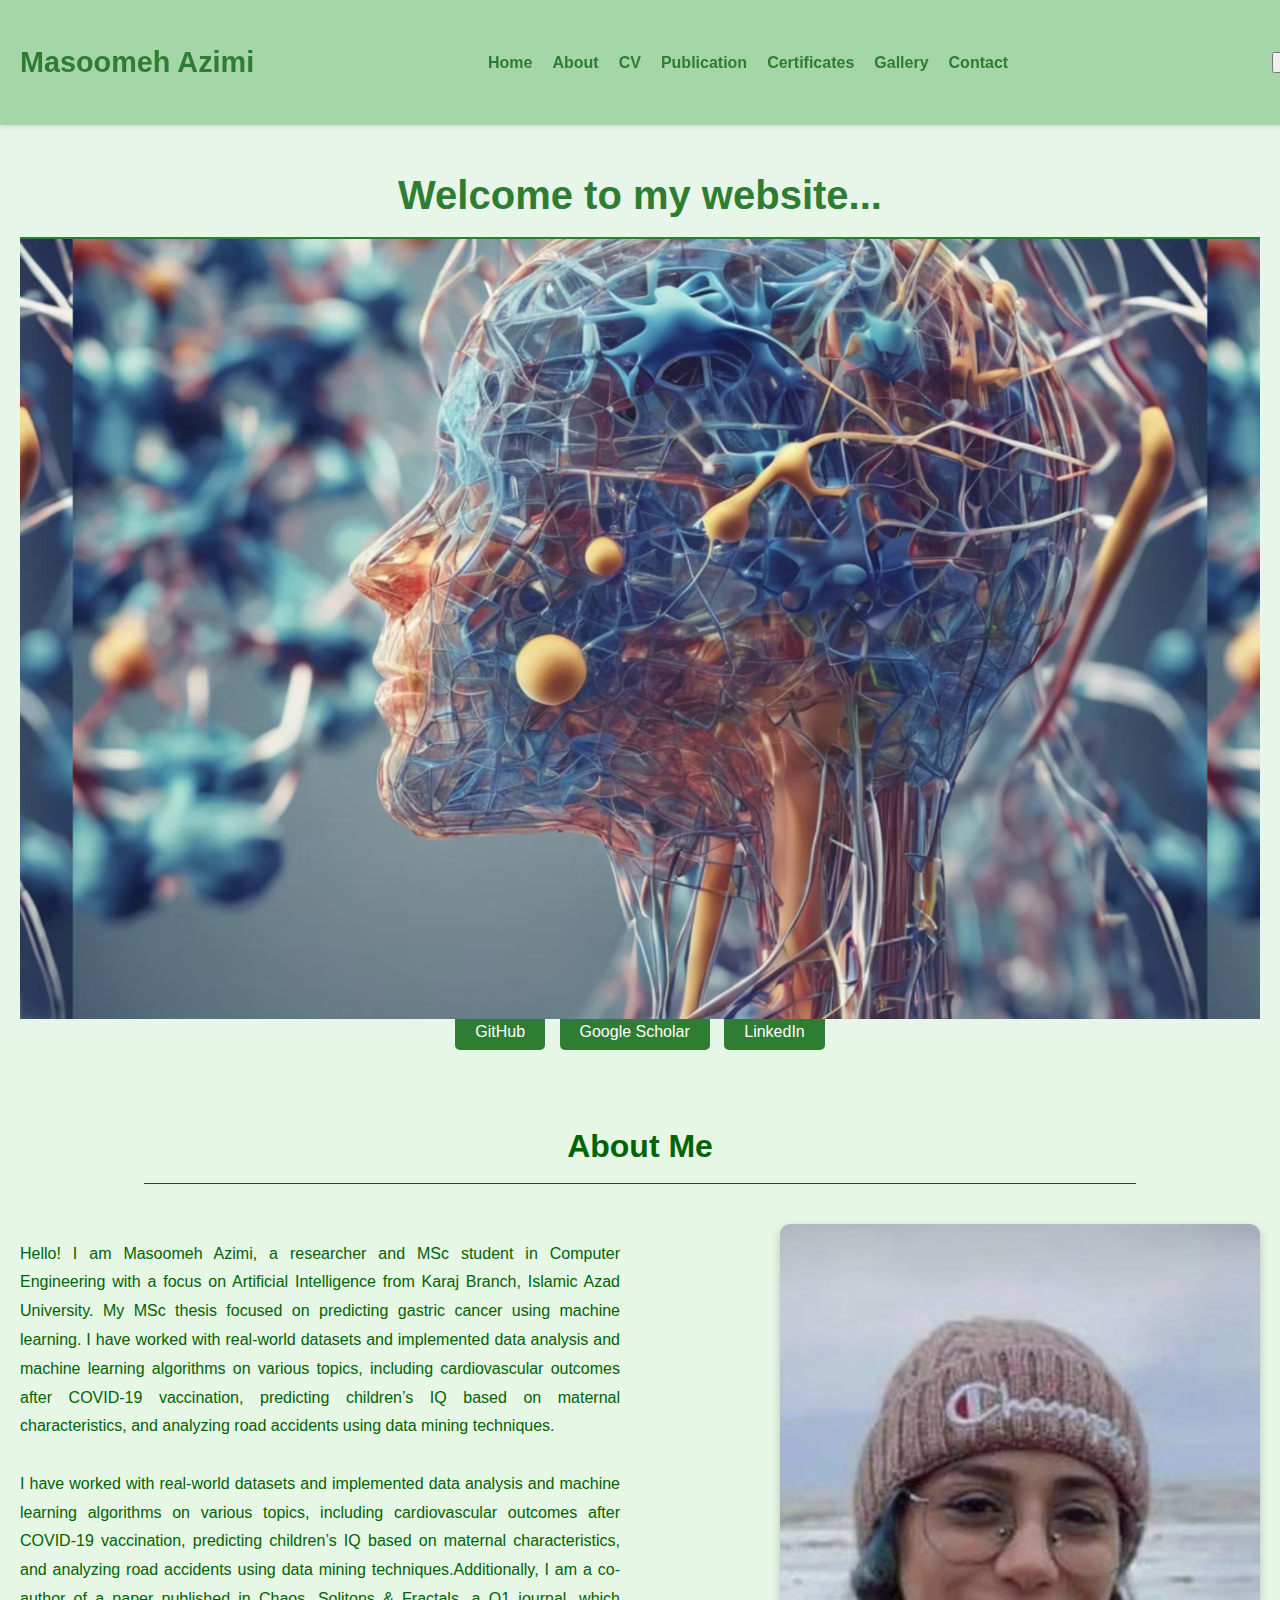
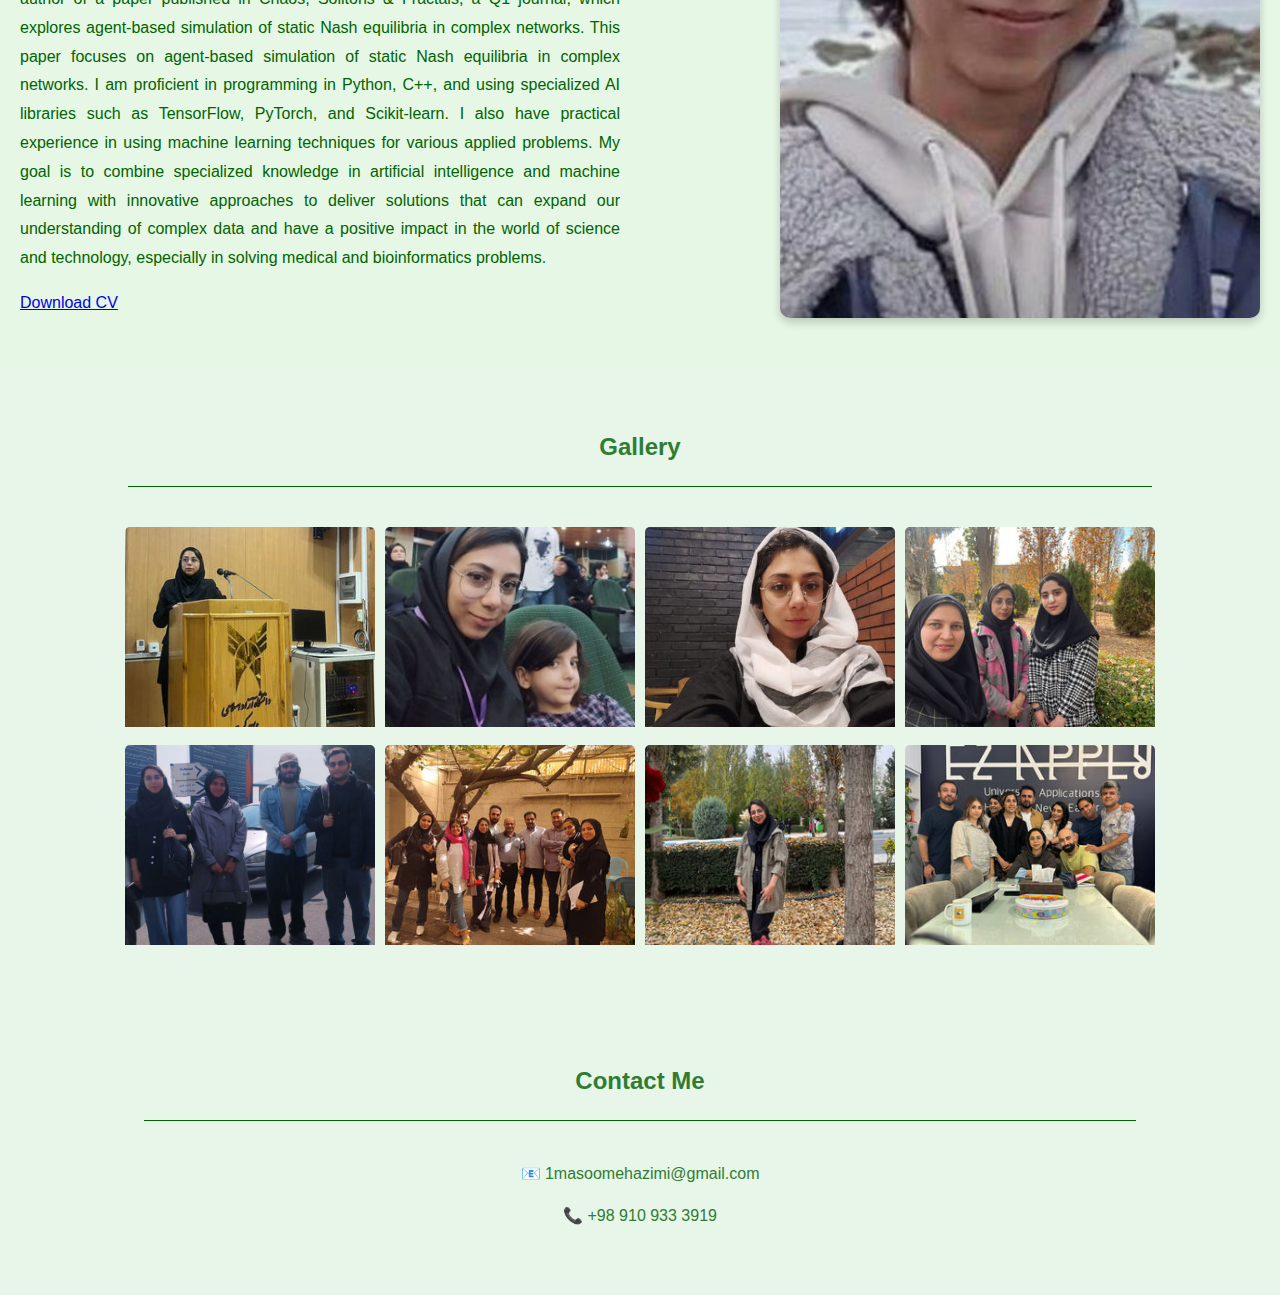
<file: index.html>
<!DOCTYPE html>
<html lang="en">
<head>
  <meta charset="UTF-8">
  <title>Masoomeh Azimi</title>
  <link rel="stylesheet" href="style.css">
  <link rel="stylesheet" href="publication.html">
  <meta name="viewport" content="width=device-width, initial-scale=1.0">

  <script src="script.js" defer></script>
</head>
<body>
  <!-- Header -->
  <header class="header">
    <h1 class="logo">Masoomeh Azimi</h1>
    <nav class="navbar">
      <ul>
        <li><a href="#welcome">Home</a></li>
        <li><a href="#about">About</a></li>
        <li><a href="CV.pdf">CV</a></li>
        <li><a href="publication.html">Publication</a></li>
        <li><a href="certificate.html">Certificates</a></li>
        <li><a href="#gallery">Gallery</a></li>
        <li><a href="#contact">Contact</a></li>
      </ul>
    </nav>
    <button class="menu-toggle">☰</button>

  </header>

  <!-- Welcome -->
  <section id= "welcome" class="welcome">
  
    <h2>Welcome to my website...</h2>
    <hr class="welcome-line">
    <div class="zoom-image">
      <img src="Screenshot.png" alt="Profile Photo">
    </div>
    <div class="social-buttons">
      <a href="https://github.com/" target="_blank">GitHub</a>
     <!-- <a href="https://orcid.org/" target="_blank">ORCID</a> -->
      <a href="https://scholar.google.com/" target="_blank">Google Scholar</a>
      <a href="https://linkedin.com/" target="_blank">LinkedIn</a>
    </div>
  </section>
  

  <!-- About Me -->
  <section id="about" class="about">
    <h2>About Me</h2>
    <hr class="divider">
    <div class="bio">
      <div class="bio-text">
        <p>
          Hello! I am Masoomeh Azimi, a researcher and MSc student in Computer Engineering with a focus on Artificial Intelligence from Karaj Branch, Islamic Azad University. My MSc thesis focused on predicting gastric cancer using machine learning. I have worked with real-world datasets and implemented data analysis and machine learning algorithms on various topics, including cardiovascular outcomes after COVID-19 vaccination, predicting children’s IQ based on maternal characteristics, and analyzing road accidents using data mining techniques.
          <br><br>
          I have worked with real-world datasets and implemented data analysis and machine learning algorithms on various topics, including cardiovascular outcomes after COVID-19 vaccination, predicting children’s IQ based on maternal characteristics, and analyzing road accidents using data mining techniques.

​

Additionally, I am a co-author of a paper published in Chaos, Solitons & Fractals, a Q1 journal, which explores agent-based simulation of static Nash equilibria in complex networks. This paper focuses on agent-based simulation of static Nash equilibria in complex networks.

I am proficient in programming in Python, C++, and using specialized AI libraries such as TensorFlow, PyTorch, and Scikit-learn. I also have practical experience in using machine learning techniques for various applied problems.


My goal is to combine specialized knowledge in artificial intelligence and machine learning with innovative approaches to deliver solutions that can expand our understanding of complex data and have a positive impact in the world of science and technology, especially in solving medical and bioinformatics problems.


        </p>
        <a href="CV.pdf" class="cv-button" target="_blank">Download CV</a>
      </div>
      <div class="bio-photo">
        <img src="2025.avif" alt="Masoomeh Azimi">
      </div>
    </div>
  </section>
    


<!-- Gallery -->
<section id= "gallery" class="gallery">
    <h2>Gallery</h2>
    <hr class="divider">

  
    <div class="gallery-wrapper">
      <div class="gallery-container">
        <div class="gallery-item"><img src="1.jpg" alt="Image 1"></div>
        <div class="gallery-item"><img src="2.jpg" alt="Image 2"></div>
        <div class="gallery-item"><img src="3.jpg" alt="Image 3"></div>
        <div class="gallery-item"><img src="4.jpg" alt="Image 4"></div>
        <div class="gallery-item"><img src="5.jpg" alt="Image 5"></div>
        <div class="gallery-item"><img src="6.jpg" alt="Image 6"></div>
        <div class="gallery-item"><img src="7.jpg" alt="Image 7"></div>
        <div class="gallery-item"><img src="8.jpg" alt="Image 8"></div>
      </div>
    </div>
  </section>
  
  <!-- Lightbox Modal -->
<!-- Lightbox Modal -->
<div id="lightbox" class="lightbox">
  <span class="close">&times;</span>
  <img class="lightbox-content" id="lightbox-img">
  <div class="lightbox-caption" id="lightbox-caption"></div>
  <a class="prev">&#10094;</a>
  <a class="next">&#10095;</a>
</div>


  <!-- Contact -->
  <section id="contact" class="contact">
    <h2>Contact Me</h2>
    <hr class="divider">

    <p>📧 1masoomehazimi@gmail.com</p>
    <p>📞 +98 910 933 3919</p>
  </section>
</body>
</html>
</file>
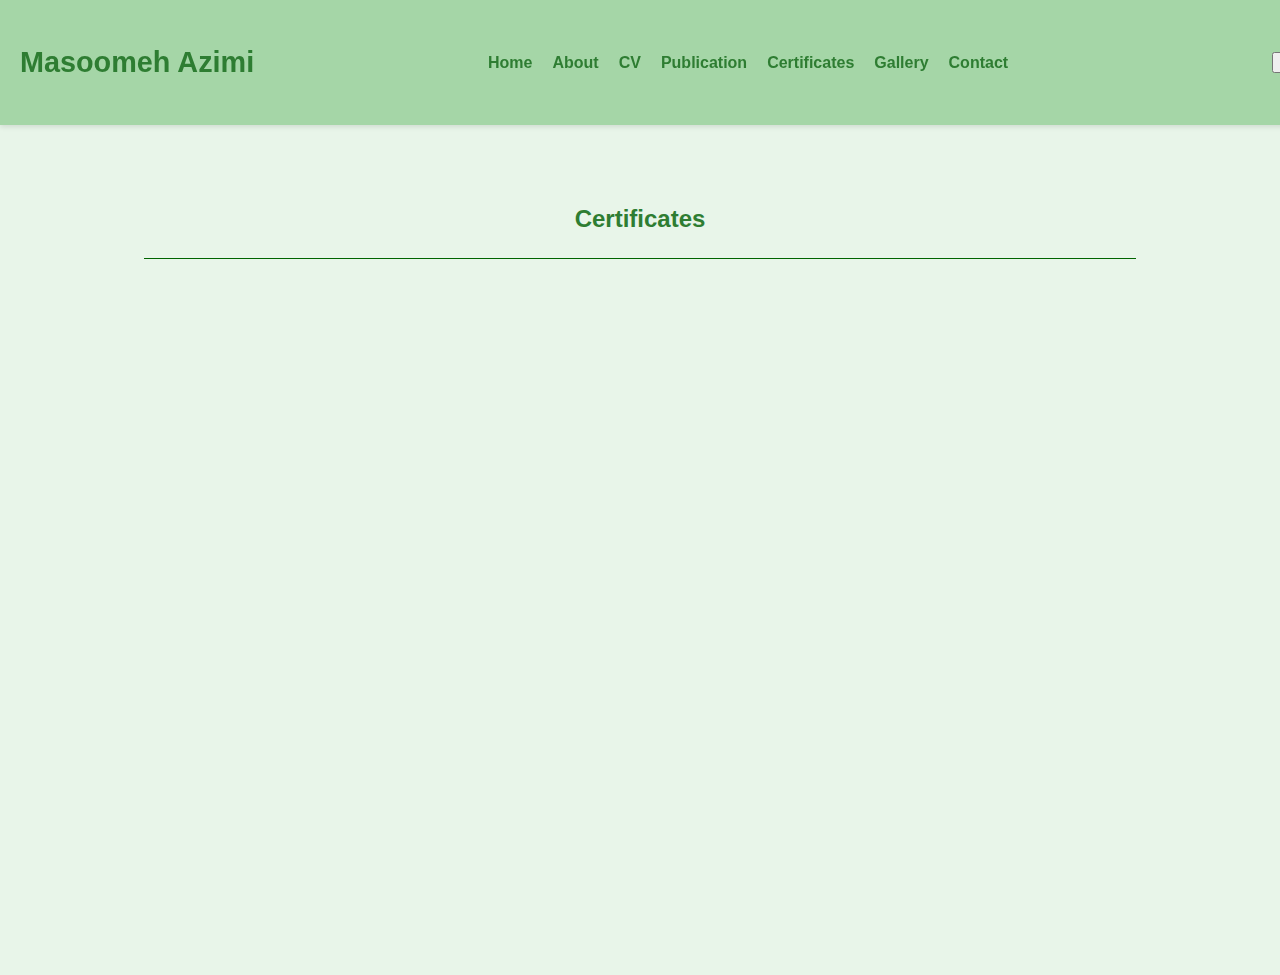
<file: certificate.html>
<!DOCTYPE html>
<html lang="en">
<head>
  <meta charset="UTF-8">
  <title>Certificates - Masoomeh Azimi</title>
  <meta name="viewport" content="width=device-width, initial-scale=1.0">

  <link rel="stylesheet" href="style.css">
</head>
<body>
  <!-- Header -->
  <header class="header">
    <h1 class="logo">Masoomeh Azimi</h1>
    <nav class="navbar">
      <ul>
        <li><a href="index.html#welcome">Home</a></li>
        <li><a href="index.html#about">About</a></li>
        <li><a href="CV.pdf">CV</a></li>
        <li><a href="publication.html">Publication</a></li>
        <li><a href="certificate.html">Certificates</a></li>
        <li><a href="index.html#gallery">Gallery</a></li>
        <li><a href="index.html#contact">Contact</a></li>
      </ul>
    </nav>
    <button class="menu-toggle">☰</button>

  </header>

  <!-- Certificate -->
  <section id="certificate" class="certificate">
    <h2>Certificates</h2>
    <hr class="divider">
    <div class="certificate-photo">
      <img src="c1.avif" alt="Certificate">
    </div>
  </section>
</body>
</html>
</file>
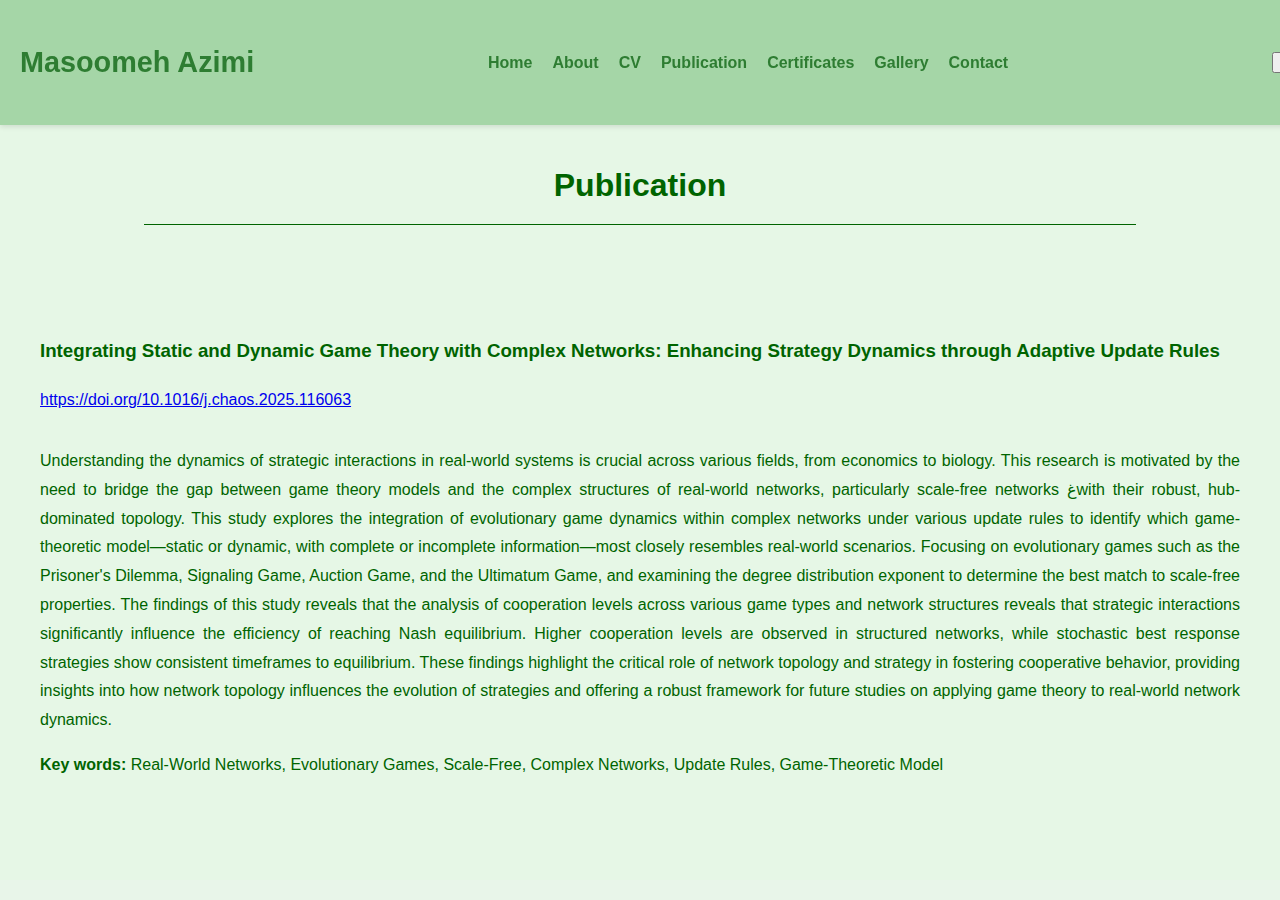
<file: publication.html>
<!DOCTYPE html>
<html lang="en">
<head>
  <meta charset="UTF-8">
  <title>Publications - Masoomeh Azimi</title>
  <link rel="stylesheet" href="style.css">
  <meta name="viewport" content="width=device-width, initial-scale=1.0">

</head>
<body>
  <!-- Header -->
  <header class="header">
    <h1 class="logo">Masoomeh Azimi</h1>
    <nav class="navbar">
      <ul>
        <li><a href="index.html#welcome">Home</a></li>
        <li><a href="index.html#about">About</a></li>
        <li><a href="CV.pdf">CV</a></li>
        <li><a href="publication.html">Publication</a></li>
        <li><a href="certificate.html">Certificates</a></li>
        <li><a href="index.html#gallery">Gallery</a></li>
        <li><a href="index.html#contact">Contact</a></li>
      </ul>
    </nav>
    <button class="menu-toggle">☰</button>

  </header>

  <!-- Main content -->
  <main>
    <div class="abstract">

        <div class="abstract-text">
            <section id="publication" class="publication">
                <h2>Publication</h2>
                <hr class="divider">
                <div class="publication">
                  <h3>
                      Integrating Static and Dynamic Game Theory with Complex Networks: Enhancing Strategy Dynamics through Adaptive Update Rules​​</h3>
                  <p><a href="https://doi.org/10.1016/j.chaos.2025.116063" target="_blank">https://doi.org/10.1016/j.chaos.2025.116063</a></p>
                  <div class="abstract">
                    <p>Understanding the dynamics of strategic interactions in real-world systems is crucial across various fields, from economics to biology. This research is motivated by the need to bridge the gap between game theory models and the complex structures of real-world networks, particularly scale-free networks غwith their robust, hub-dominated topology. This study explores the integration of evolutionary game dynamics within complex networks under various update rules to identify which game-theoretic model—static or dynamic, with complete or incomplete information—most closely resembles real-world scenarios. Focusing on evolutionary games such as the Prisoner's Dilemma, Signaling Game, Auction Game, and the Ultimatum Game, and examining the degree distribution exponent  to determine the best match to scale-free properties. The findings of this study reveals that the analysis of cooperation levels across various game types and network structures reveals that strategic interactions significantly influence the efficiency of reaching Nash equilibrium. Higher cooperation levels are observed in structured networks, while stochastic best response strategies show consistent timeframes to equilibrium. These findings highlight the critical role of network topology and strategy in fostering cooperative behavior, providing insights into how network topology influences the evolution of strategies and offering a robust framework for future studies on applying game theory to real-world network dynamics.
          
                    </p>
                  </div>
                  <div class="keywords">
                    <strong>Key words:</strong> Real-World Networks, Evolutionary Games, Scale-Free, Complex Networks, Update Rules, Game-Theoretic Model
                  </div>
                </div>
              </section>
          
    
        </div>
    
    </div>



</main>
  </body>
</html>
</file>
<file: style.css>
body {
    background-color: #e8f5e9;
    color: #2e7d32;
    font-family: Arial, sans-serif;
    margin: 0;
    padding: 0;
    line-height: 1.6;
    padding-top: 80px; /* ارتفاع منو را جبران می‌کند */

  }

  html {
    scroll-behavior: smooth;
  }
  
/* همه بخش‌ها که با لینک منو اسکرول می‌شوند */
section {
    padding: 50px 20px; /* فاصله بالا و پایین */
    scroll-margin-top: 100px; /* برای لینک‌ها */
  }
  /* Header */
  header {
    position: fixed;      /* منو ثابت می‌شود */
    top: 0;               /* بالای صفحه */
    left: 0;
    width: 100%;          /* تمام عرض */
    z-index: 999;         /* بالاتر از بقیه عناصر */
    background-color: #a5d6a7;
    display: flex;
    justify-content: space-between;
    align-items: center;
    padding: 20px;
    box-shadow: 0 2px 5px rgba(0,0,0,0.1); /* سایه زیبا */
  }
  
  .logo {
    font-size: 1.8rem;
    font-weight: bold;
  }
  
  .navbar ul {
    list-style: none;
    display: flex;
    margin: 1px;
    padding: 0 50px 0 0px;
  }
  
  .navbar li {
    margin-left: 20px;
  }
  
  .navbar a {
    text-decoration: none;
    color: #2e7d32;
    font-weight: bold;
  }
  
  .navbar a:hover {
    color: #1b5e20;
  }
  
  /* Welcome */
  .welcome {
    text-align: center;
    padding: 50px 20px 0 20px;
  }
  
  .welcome h2 {
    font-size: 2.5rem;
    margin-bottom: 10px;
  }
  
  .welcome-line {
    width: 100%;
    height: 2px;
    background-color: #2e7d32;
    border: none;
    margin-bottom: 0;
  }
  
  .zoom-image {
    position: relative;
    width: 100%;
    height: calc(100vh - 120px);
    overflow: hidden;
    cursor: pointer;
  }
  
  .zoom-image img {
    width: 100%;
    height: 100%;
    object-fit: cover;
    transition: transform 0.5s ease;
  }
  
  .zoom-image:hover img {
    transform: scale(1.1);
  }
  
  /* Social buttons */
  .social-buttons a {
    text-decoration: none;
    color: white;
    background-color: #2e7d32;
    padding: 10px 20px;
    margin: 5px;
    border-radius: 5px;
    transition: background-color 0.3s ease;
  }
  
  .social-buttons a:hover {
    background-color: #1b5e20;
  }
  
  /* About */
  .about {
    padding: 50px 20px;
    background-color: #e6f7e6;
    color: #006400;
  }
  
  .about h2 {
    text-align: center;
    font-size: 32px;
    margin-bottom: 10px;
  }
  
  .divider {
    border: 0;
    height: 1px;
    background-color: #006400;
    width: 80%;
    margin: 0 auto 40px auto;
  }
  
  .abstract{
    display: flex;
    justify-content: space-between;
    gap: 40px;
  }

  
.abstract-text{
    flex: 1;
    font-size: 16px;
    line-height: 1.8;
    text-align: justify;
}


  .bio {
    display: flex;
    justify-content: space-between;
    gap: 40px;
  }
  
  .bio-text {
    flex: 1;
    font-size: 16px;
    line-height: 1.8;
    text-align: justify;
  }
  
  .bio-photo {
    flex: 1;
    display: flex;
    justify-content: flex-end;
  }
  
  .bio-photo img {
    max-width: 80%;
    border-radius: 10px;
    object-fit: cover;
    box-shadow: 0 4px 10px rgba(0,0,0,0.2);
  }
  
  /* Gallery */
  .gallery {
    text-align: center;
    padding: 40px 0;
  }
  
  .gallery-container {
    display: flex;
    flex-wrap: wrap;
    justify-content: center;
    gap: 10px;
    max-width: 1200px;
    margin: 0 auto;
  }
  
  .gallery-item {
    position: relative;
    overflow: hidden;
    border-radius: 5px;
    flex: 0 0 250px;
    cursor: pointer;
  }
  
  .gallery-item img {
    width: 100%;
    height: 200px;
    object-fit: cover;
    transition: transform 0.5s ease;
  }
  
  .gallery-item:hover img {
    transform: scale(1.2);
  }
  
  /* Lightbox */
  .lightbox {
    display: none;
    position: fixed;
    z-index: 1000;
    top: 0; left: 0;
    width: 100%; height: 100%;
    background: rgba(0,0,0,0.9);
    align-items: center;
    justify-content: center;
    flex-direction: column;
  }
  
  .lightbox-content {
    max-width: 90vw;
    max-height: 90vh;
    margin: auto;
    border-radius: 8px;
    object-fit: contain;
  }
  
  .lightbox-caption {
    color: #fff;
    margin-top: 15px;
    text-align: center;
  }
  .lightbox.visible {
    display: flex;   /* وقتی کلاس visible اضافه شد، flex شود */
  }
  
  
  .close {
    position: absolute;
    top: 20px;
    right: 35px;
    color: white;
    font-size: 40px;
    cursor: pointer;
  }
  
  .prev, .next {
    cursor: pointer;
    position: absolute;
    top: 50%;
    transform: translateY(-50%);
    color: white;
    font-size: 40px;
    font-weight: bold;
    padding: 16px;
    user-select: none;
  }
  
  .prev { left: 20px; }
  .next { right: 20px; }
  
  .prev:hover, .next:hover, .close:hover {
    color: #bbb;
  }
  
  /* Contact */
  .contact {
    padding: 50px 20px;
    text-align: center;
  }
  

   /* Publication */
   .publication {
    padding: 50px 20px;
    background-color: #e6f7e6;
    color: #006400;
  }
  
  .publication h2 {
    text-align: center;
    font-size: 32px;
    margin-bottom: 10px;
  }
  

  /* وسط‌چین کردن عکس */
.certificate {
    text-align: center;
    padding: 100px 20px;
  }
  
  .certificate-photo img {
    max-width: 60%;
    border-radius: 10px;
    box-shadow: 0 4px 15px rgba(0,0,0,0.3);
    opacity: 0;
    transform: scale(0.7);
    animation: zoomIn 1.5s ease forwards;
  }
  
  /* انیمیشن بزرگ شدن */
  @keyframes zoomIn {
    to {
      opacity: 1;
      transform: scale(1);
    }
  }
</file>
